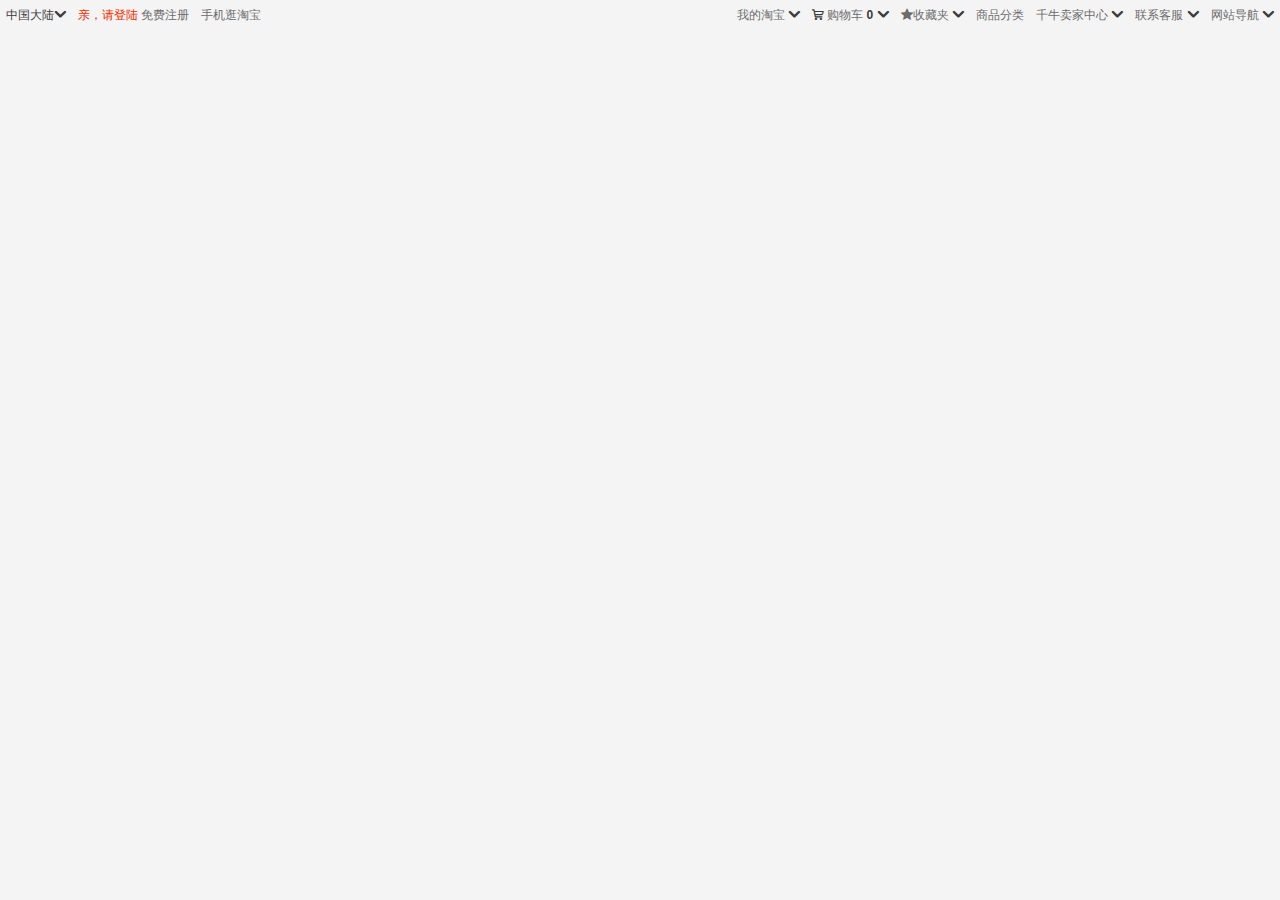
<file: index.html>
<!DOCTYPE html>
<html lang="en" dir="ltr">
  <head>
    <meta charset="utf-8">
    <title>taobao</title>
    <link rel="stylesheet" href="./css/index.css" type="text/css">
    <link rel="stylesheet" href="./font/iconfont.css" type="text/css">
  </head>
  <body>
      <div id="header"  class="clearfix">
        <ul class="fl">
          <li>
            <span>中国大陆</span><span class="iconfont icon-xiangxia arrow"></span>
          </li>
          <li>
            <a href="#" class="login">亲，请登陆</a>
            <a href="#">免费注册</a>
          </li>
          <li>
            <a href="#">手机逛淘宝</a>
          </li>
        </ul>
        <ul class="fr">
          <li>
            <a href="#">我的淘宝</a>
            <span class="iconfont icon-xiangxia arrow"></span>
          </li>
          <li>
            <span class="iconfont icon-gouwuchekong"></span>
            <a href="#">购物车</a>
            <strong>0</strong>
            <span class="iconfont icon-xiangxia arrow"></span>
          </li>
          <li>
            <a href="#"><span class="iconfont icon-shoucang"></span>收藏夹</a>
            <span class="iconfont icon-xiangxia arrow"></span>
          </li>
          <li>
            <a href="#">商品分类</a>
          </li>
          <li>
            <a href="#">千牛卖家中心</a>
            <span class="iconfont icon-xiangxia arrow"></span>
          </li>
          <li>
            <a href="#">联系客服</a>
            <span class="iconfont icon-xiangxia arrow"></span>
          </li>
          <li>
            <span></span>
            <a href="#">网站导航</a>
            <span class="iconfont icon-xiangxia arrow"></span>
          </li>
        </ul>
      </div>
  </body>
</html>
</file>
<file: font/iconfont.css>
@font-face {
  font-family: "iconfont"; /* Project id 2859528 */
  src: url('iconfont.woff2?t=1660127431786') format('woff2'),
       url('iconfont.woff?t=1660127431786') format('woff'),
       url('iconfont.ttf?t=1660127431786') format('truetype');
}

.iconfont {
  font-family: "iconfont" !important;
  font-size: 16px;
  font-style: normal;
  -webkit-font-smoothing: antialiased;
  -moz-osx-font-smoothing: grayscale;
}

.icon-taogongzi:before {
  content: "\e604";
}

.icon-smile:before {
  content: "\e625";
}

.icon-shoucang:before {
  content: "\e600";
}

.icon-xiangxia:before {
  content: "\e601";
}

.icon-gouwuchekong:before {
  content: "\e602";
}

.icon-yousanjiaoxing:before {
  content: "\e644";
}

.icon-sousuo:before {
  content: "\e603";
}

.icon-erweima:before {
  content: "\e642";
}

.icon-paizhao:before {
  content: "\e872";
}

.icon-caidan:before {
  content: "\eaf1";
}

.icon-guanbi:before {
  content: "\eaf2";
}

.icon-zuojiantou:before {
  content: "\e60c";
}

.icon-youjiantou:before {
  content: "\e622";
}

.icon-bilibili-line:before {
  content: "\e66d";
}
</file>
<file: css/index.css>
/*
Css 引入语法
@import  导入其他样式
@media 媒体查询
@font-face 自定义字体
*/

@import "reset.css";


/* @font-face {
  font-family: 'iconfont';
  src: url('iconfont.ttf?t=1660124865140') format('truetype');
}



.iconfont {
  font-family: "iconfont" !important;
  font-size: 16px;
  font-style: normal;
  -webkit-font-smoothing: antialiased;
  -moz-osx-font-smoothing: grayscale;
} */

#header li{
  float:left;
  line-height: 30px;
  padding: 0 6px;
}
#header li a {
  color: #6c6c6c
}
#header a.login{
  color: #f22e00;
}
#header span {
  font-size: 12px;
}
</file>
